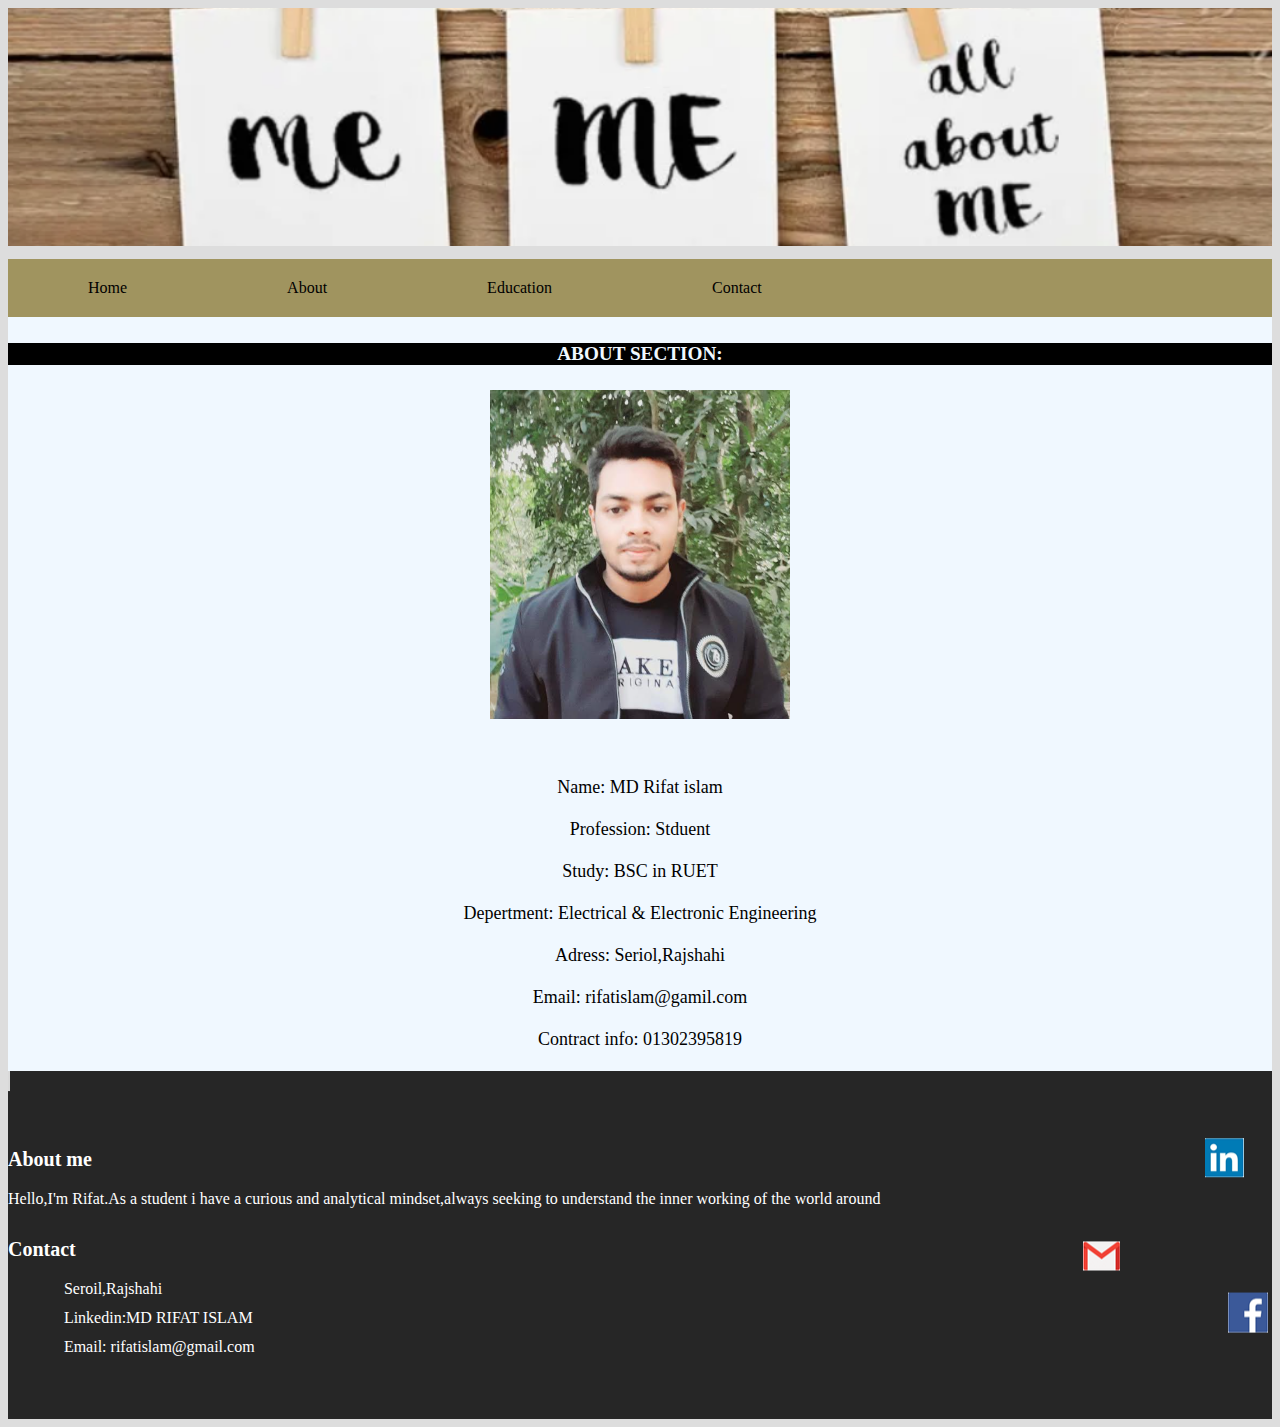
<file: about.html>
<!DOCTYPE html>
<html lang="en">
<head>
    <meta charset="UTF-8">
    <meta http-equiv="X-UA-Compatible" content="IE=edge">
    <meta name="viewport" content="width=device-width, initial-scale=1.0">
    <title>About section</title>
</head>
<style>
     nav {
        background-color:rgb(160, 148, 95);
        color: #fff;
        overflow: hidden;
    }

    nav a {
        float: left;
        color: #fff;
        text-align: center;
        padding: 20px 80px;
        text-decoration: none;
        color: black;
    }

    nav a:hover {
        background-color: #ddd;
        color:midnightblue;
        
    }
    footer {
  background-color: #333;
  background-image: url(footer.png);
  color: #fff;
  padding: 50px 0;
}

footer h4 {
  color: #fff;
  font-size: 20px;
  margin-bottom: 10px;
}

footer p, footer ul {
  font-size: 16px;
  line-height: 1.5;
  margin-bottom: 10px;
}

footer ul li {
  list-style: none;
  margin-bottom: 5px;
}

footer ul li:before {
  content: "\f10e";
  font-family: FontAwesome;
  font-size: 14px;
  margin-right: 5px;
}

@media (max-width: 700px) {
  footer {
    text-align: center;
  }
  
  footer h4 {
    margin-top: 0;
  }
</style>
<body style="background-color: #ddd">
         
    <header style="background-image: url(about\ me\ 2.png); background-position: center;background-repeat: no-repeat;background-size: cover;">
      <br><br><br><br><br>
      <pre>
        
        
        
        




        </pre>
         
      </header>
    <main style="background-color:aliceblue">
        <nav><div>
          <a href="index.html">Home</a>
          <a href="about.html">About</a>
          <a href="Education.html">Education</a>
          <a href="Contract.html">Contact</a>
          
              
          
         </nav></div>
         
        
        <div style="font-size: larger;font-family: 'Times New Roman', Times, serif;background-color:black;text-align: center;color: aliceblue;">
            <H4>ABOUT SECTION:</H4>
        </div>
        <div style="text-align: center;">
            <img src="rifat about.png" alt="" width="300"  ><br><br>
        </div><br><br>
        
        
        <div style="font-size: large;font-family: 'Times New Roman', Times, serif; text-align: center; text-justify: newspaper;">
            <li>Name:  MD Rifat islam</li><br>
            <li>Profession: Stduent</li><br>
            <li>Study: BSC in RUET</li><br>
            <li>  Depertment: Electrical & Electronic Engineering</li><br>
            <li>       Adress: Seriol,Rajshahi</li><br>
            <li>Email: rifatislam@gamil.com</li><br>
            <li>Contract info: 01302395819</li><br>

        </div>
        
        

    </main>
    <footer>
      <div class="container">
            <div class="row">
              <div class="col-md-6">
                <h4>About me</h4>
                <p>Hello,I'm Rifat.As a student i have a curious and analytical mindset,always seeking to understand the inner working of the world around</p>
              </div>
              <div class="col-md-6">
                <h4>Contact </h4>
                <ul>
                  <li>Seroil,Rajshahi</li>
                  
                  <li>Linkedin:MD RIFAT ISLAM</li>
                  <li>Email: rifatislam@gmail.com</li>
                </ul>
              </div>
            </div>
          </div>
          
          

    </footer>
</body>
</html>
</file>
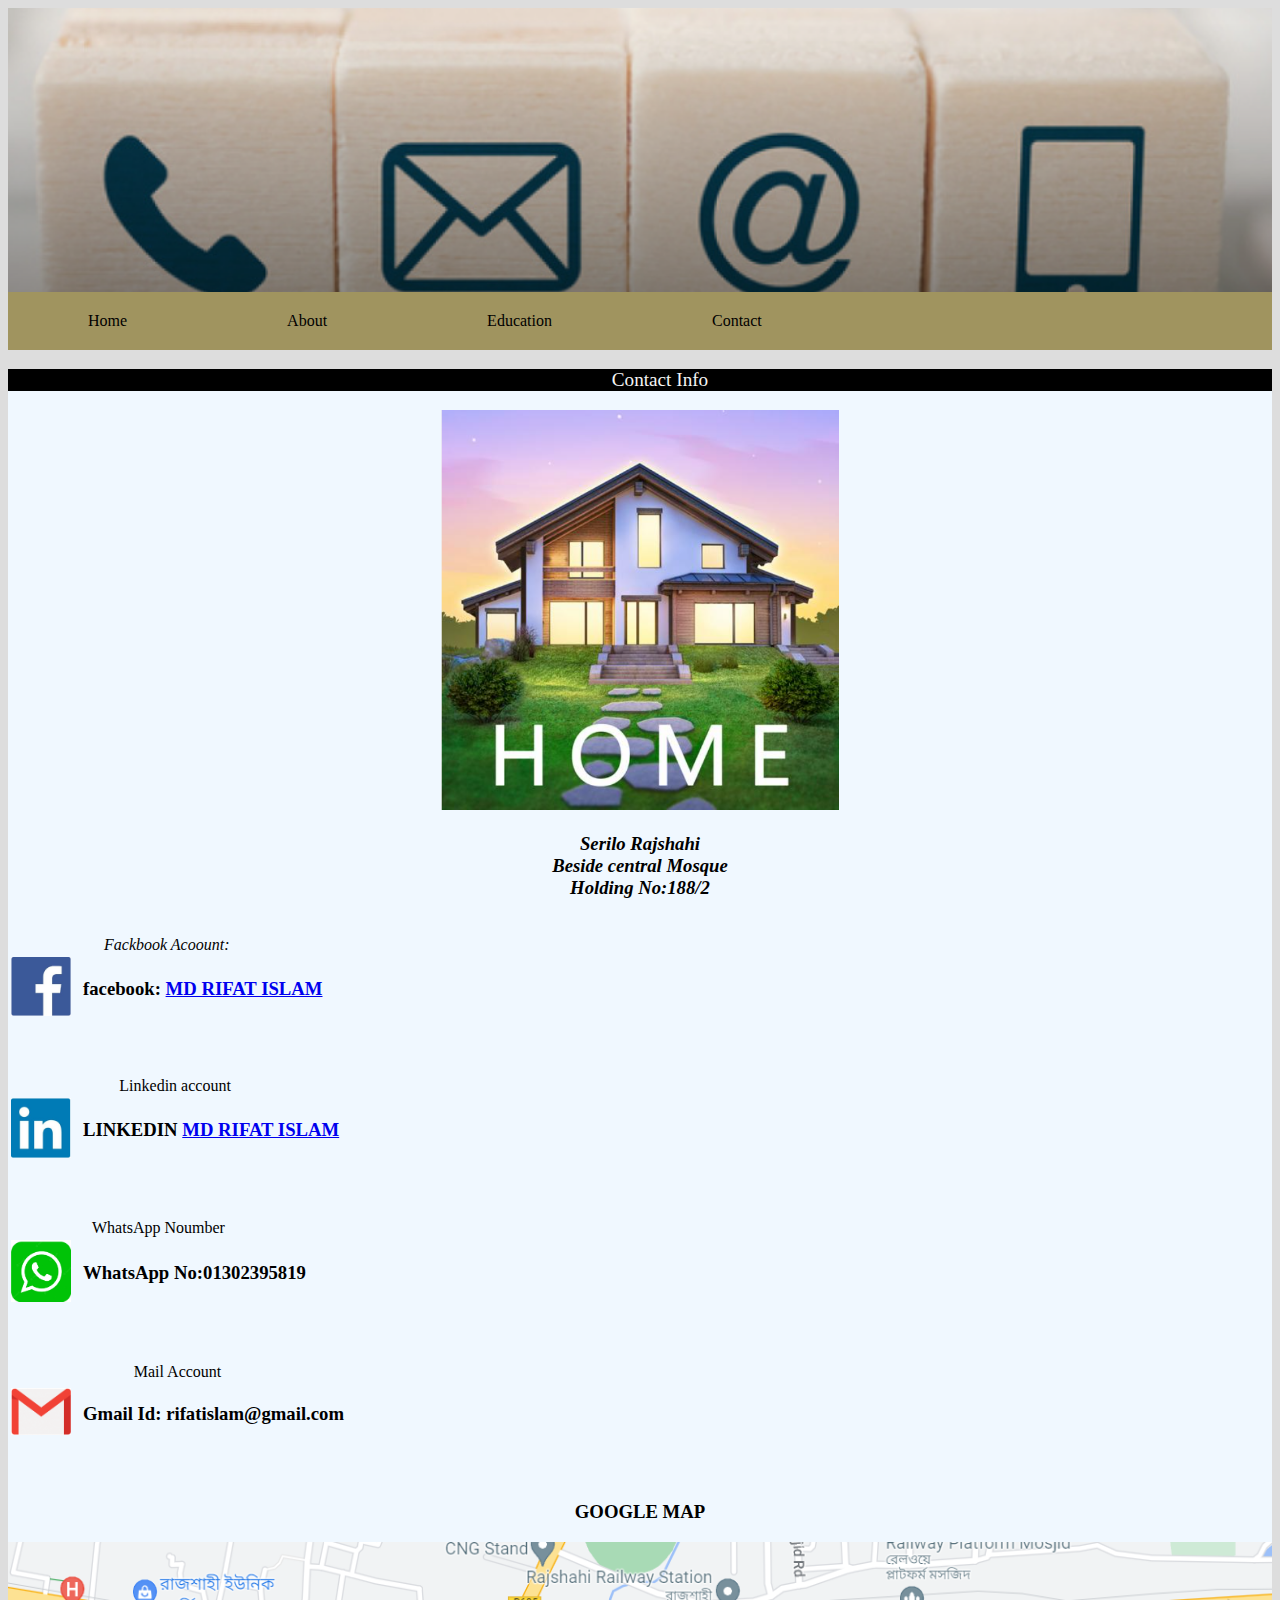
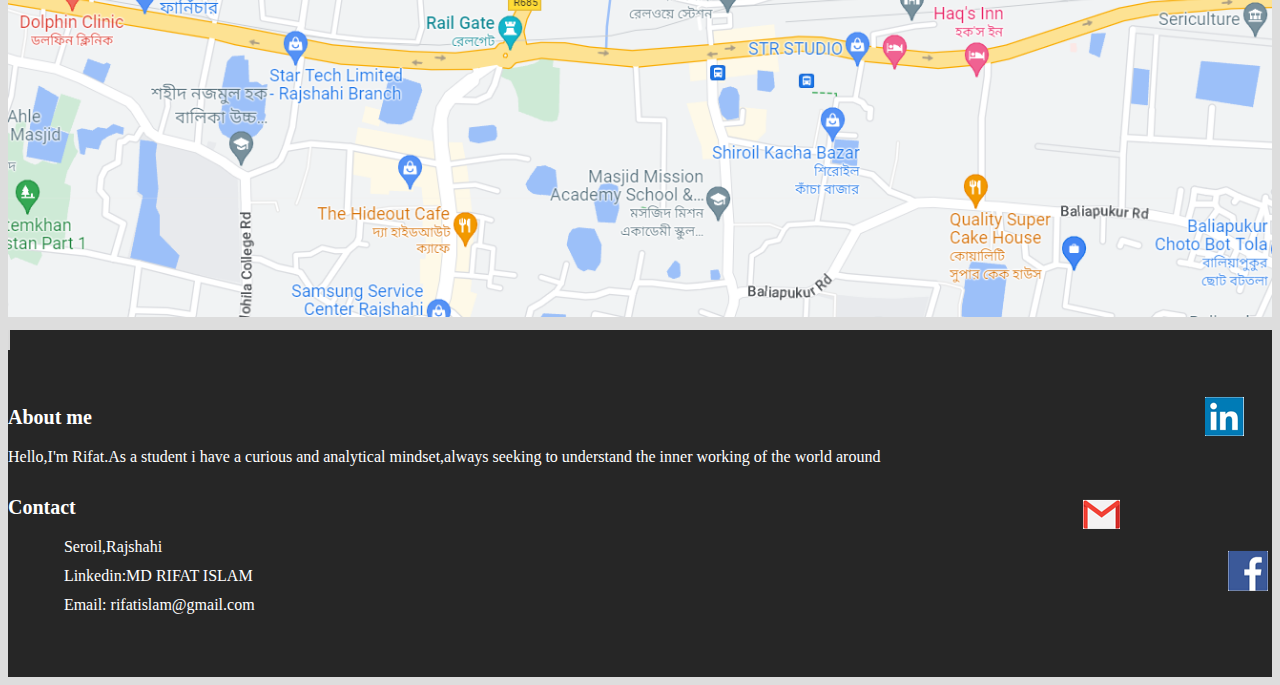
<file: Contract.html>
<!DOCTYPE html>
<html lang="en">
<head>
    <meta charset="UTF-8">
    <meta http-equiv="X-UA-Compatible" content="IE=edge">
    <meta name="viewport" content="width=device-width, initial-scale=1.0">
    <title>Contract</title>
</head>
<style>
    nav {
        background-color:rgb(160, 148, 95);
        color: #fff;
        overflow: hidden;
    }

    nav a {
        float: left;
        color: #fff;
        text-align: center;
        padding: 20px 80px;
        text-decoration: none;
        color: black;
    }

    nav a:hover {
        background-color: #ddd;
        color:midnightblue;
        
    }
    footer {
  background-color: #333;
  background-image: url(footer.png);
  color: #fff;
  padding: 50px 0;
}

footer h4 {
  color: #fff;
  font-size: 20px;
  margin-bottom: 10px;
}

footer p, footer ul {
  font-size: 16px;
  line-height: 1.5;
  margin-bottom: 10px;
}

footer ul li {
  list-style: none;
  margin-bottom: 5px;
}

footer ul li:before {
  content: "\f10e";
  font-family: FontAwesome;
  font-size: 14px;
  margin-right: 5px;
}

@media (max-width: 700px) {
  footer {
    text-align: center;
  }
  
  footer h4 {
    margin-top: 0;
  }
</style>
<body style="background-color: #ddd;">
    <header style="background-image: url(contact.png);background-repeat: no-repeat;background-size: cover;background-position: center;">
        <br><br><br><br><br>
        <pre>









        </pre><br>
        <nav><div>

            <a href="index.html">Home</a>
            <a href="about.html">About</a>
            <a href="Education.html">Education</a>
            <a href="Contract.html">Contact</a>
            
                
            
        </nav></div>
    </header>
    <main style="background-color: aliceblue;">
        <div>
            <ul style="background-color: black;color:whitesmoke;text-align: center;font-size: larger;">Contact Info</ul>
        </div>
        <div style="text-align: center;">
            <img src="home.png" alt="" wide="400" height="400"><br>
            <h3><Address>Serilo Rajshahi <br>Beside central Mosque <br>Holding No:188/2</Address></h3>

        </div>
        <div><table>
            <caption><i>Fackbook Acoount:</i></caption>
            <tr>
                <td>
                    <img src="Screenshot 2023-04-18 192643.png" alt="" width="60"> <td></td><td></td><br>
                </td><td>

                    <h3>facebook: <a href="https://www.facebook.com/profile.php?id=100011972416103&mibextid=ZbWKwL" target="_main">MD RIFAT ISLAM</a></a></h3>
                </td>
            </tr>
        </table></div><br><br>
        <div><table>
            <caption>Linkedin account</caption>
            <tr>
                <td>
                    <img src="LINKEDIN.png" alt="" width="60"> <td></td><td></td><br>
                </td><td>

                    <h3>LINKEDIN <a href="https://www.linkedin.com/in/md-rifat-islam-8b3297216?lipi=urn%3Ali%3Apage%3Ad_flagship3_profile_view_base_contact_details%3B3XbhcY5OQH6f3SdSKHJfxA%3D%3D" target="_main">MD RIFAT ISLAM</a></a></h3>
                </td>
            </tr>
        </table></div><br><br>
        <div style="text-align: center;"><table>
            <caption>WhatsApp Noumber</caption>
            <tr>
                <td>
                    <img src="whatap.png" alt="" width="60"> <td></td><td></td><br>
                </td><td>

                    <h3> WhatsApp No:01302395819</h3>
                </td>
            </tr>
        </table><br><br>
        <div><table>
            <caption>Mail Account</caption>
            <tr>
                <td>
                    <img src="email.png" alt="" width="60"> <td></td><td></td><br>
                </td><td>

                    <h3> Gmail Id: rifatislam@gmail.com</h3>
                </td>
            </tr>
        </table><br><br>
        
        <div>
            <h3>GOOGLE MAP</h3>
            </div>

    <div style="background-image: url(location.png);background-repeat: no-repeat;background-size: cover;">
        <pre>





            <br><br><br><br><br><br><br><br><br><br><br><br><br><br>




        </pre>

        </div>
    </main>
    <footer>
        <div class="container">
            <div class="row">
              <div class="col-md-6">
                <h4>About me</h4>
                <p>Hello,I'm Rifat.As a student i have a curious and analytical mindset,always seeking to understand the inner working of the world around</p>
              </div>
              <div class="col-md-6">
                <h4>Contact </h4>
                <ul>
                  <li>Seroil,Rajshahi</li>
                  
                  <li>Linkedin:MD RIFAT ISLAM</li>
                  <li>Email: rifatislam@gmail.com</li>
                </ul>
              </div>
            </div>
          </div>
    </footer>
</body>
</html>
</file>
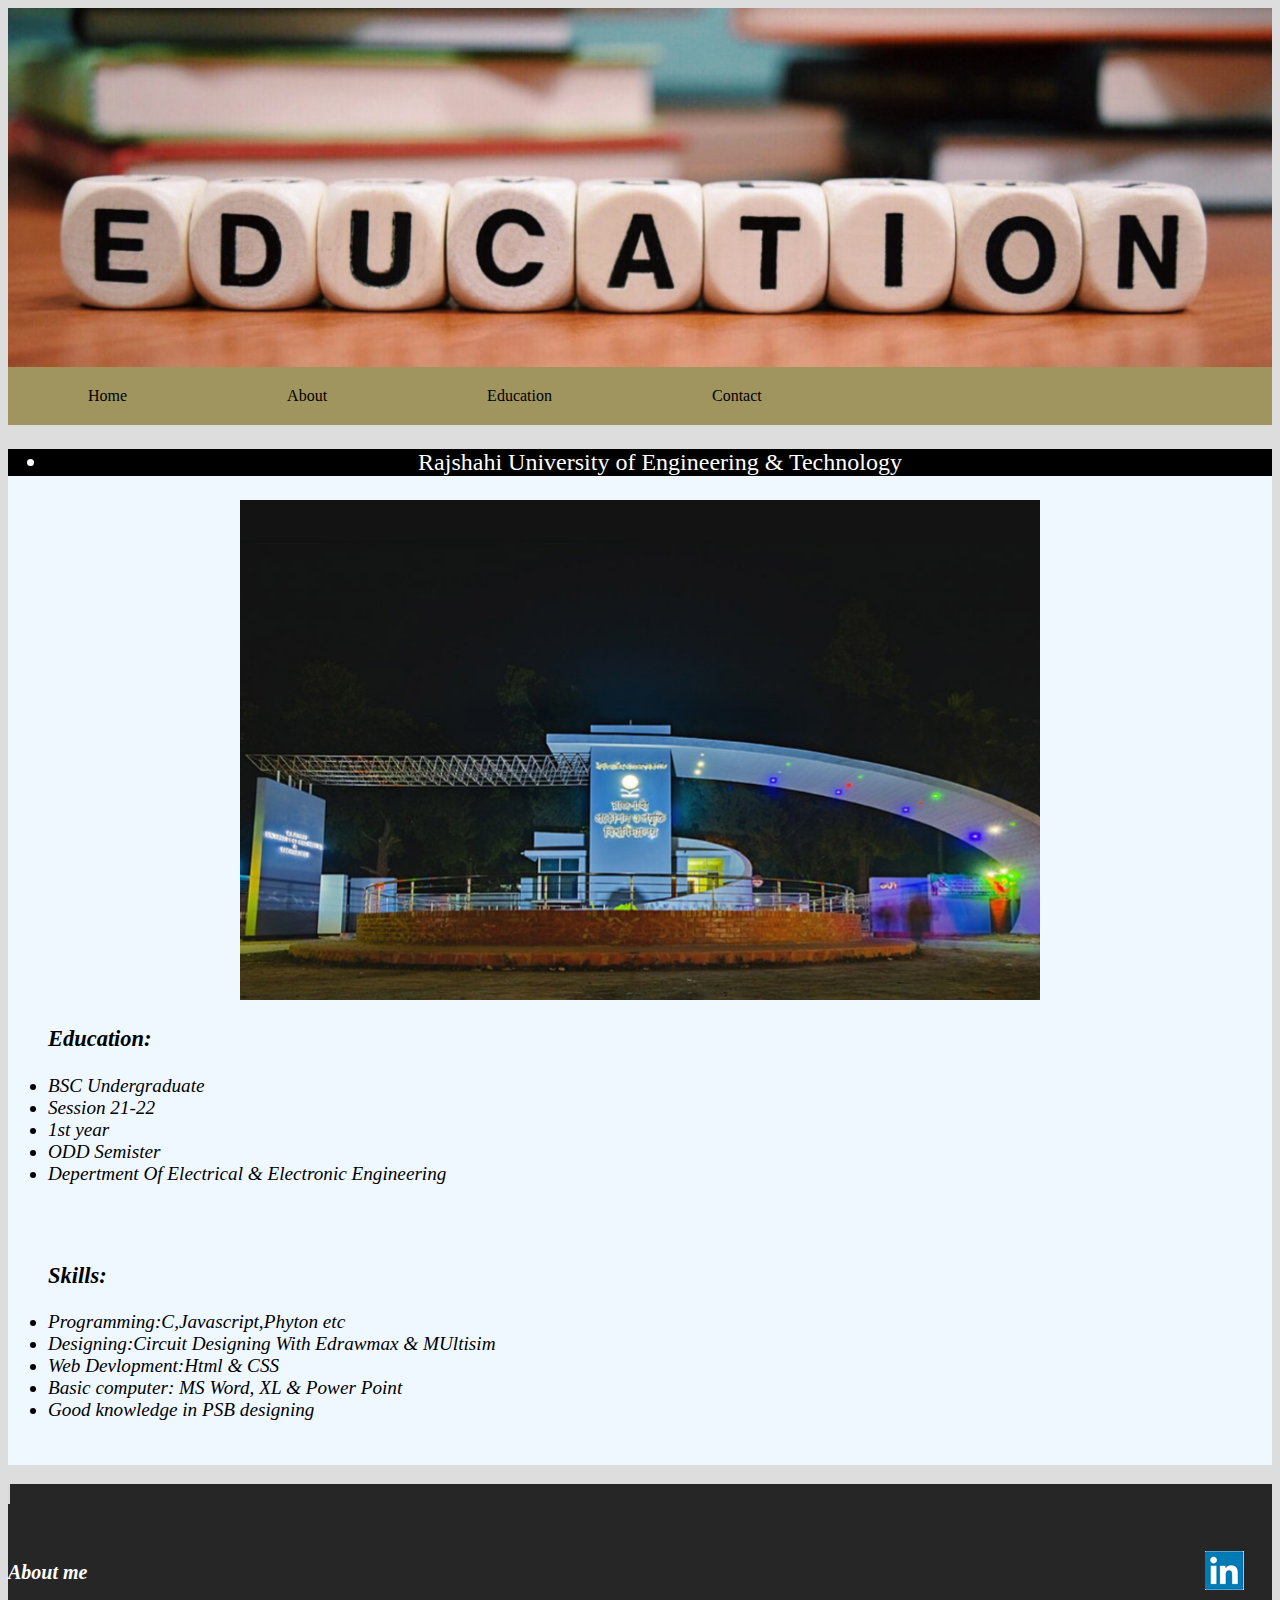
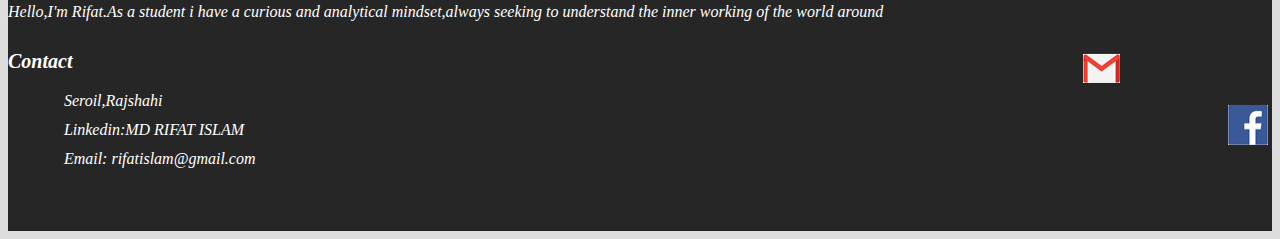
<file: Education.html>
<!DOCTYPE html>
<html lang="en">
<head>
    <meta charset="UTF-8">
    <meta http-equiv="X-UA-Compatible" content="IE=edge">
    <meta name="viewport" content="width=device-width, initial-scale=1.0">
    <title>Education Section</title>
</head>
<style>

nav {
        background-color:rgb(160, 148, 95);
        color: #fff;
        overflow: hidden;
    }

    nav a {
        float: left;
        color: #fff;
        text-align: center;
        padding: 20px 80px;
        text-decoration: none;
        color: black;
    }

    nav a:hover {
        background-color: #ddd;
        color:midnightblue;
        
    }
    footer {
  background-color: #333;
  background-image: url(footer.png);
  color: #fff;
  padding: 50px 0;
}

footer h4 {
  color: #fff;
  font-size: 20px;
  margin-bottom: 10px;
}

footer p, footer ul {
  font-size: 16px;
  line-height: 1.5;
  margin-bottom: 10px;
}

footer ul li {
  list-style: none;
  margin-bottom: 5px;
}

footer ul li:before {
  content: "\f10e";
  font-family: FontAwesome;
  font-size: 14px;
  margin-right: 5px;
}

@media (max-width: 700px) {
  footer {
    text-align: center;
  }
  
  footer h4 {
    margin-top: 0;
  }
</style>
<body style="background-color: #ddd;">
    <header style="background-image: url(edu.png);background-position: center;background-repeat: no-repeat;background-size: cover;">
        <br><br><br><br><br><br>
        <pre>














        </pre>
        <nav><div>

            <a href="index.html">Home</a>
            <a href="about.html">About</a>
            <a href="Education.html">Education</a>
            <a href="Contract.html">Contact</a>
            
                
            
        </nav></div>

    </header>
    <main style="background-color: aliceblue;">
        <div>
            <ul style="background-color: black;color: #fff;text-align: center; font-size: x-large;">
                <li>Rajshahi University of Engineering & Technology</li>
            </ul>
        </div>
        <div style="text-align: center;">
            <img src="ruet gat.png" alt="" width="800" height="500">
        </div>
        <ul style="font-size: larger;"><h3><i>Education:<I></h3>
            <li>
                BSC Undergraduate

            </li>
            <li>
                Session 21-22
            </li>
            <li>
             1st year

            </li>
            <li>ODD Semister</li>
            <li>Depertment Of Electrical & Electronic Engineering</li>

        </ul><br><br>
        <ul style="font-size: larger;"><h3>Skills:</h3>
            <li>Programming:C,Javascript,Phyton etc</li>

            <li>Designing:Circuit Designing With Edrawmax & MUltisim</li>
            

            <li>Web Devlopment:Html & CSS</li>
            <li>Basic computer: MS Word, XL & Power Point</li>
            <li>Good knowledge in PSB designing</li>
                <br><br>
        </ul>
    
        

    </main>
    
    

    <footer>
        <div class="container">
            <div class="row">
              <div class="col-md-6">
                <h4>About me</h4>
                <p>Hello,I'm Rifat.As a student i have a curious and analytical mindset,always seeking to understand the inner working of the world around</p>
              </div>
              <div class="col-md-6">
                <h4>Contact </h4>
                <ul>
                  <li>Seroil,Rajshahi</li>
                  
                  <li>Linkedin:MD RIFAT ISLAM</li>
                  <li>Email: rifatislam@gmail.com</li>
                </ul>
              </div>
            </div>
          </div>

    </footer>
    
</body>
</html>
</file>
